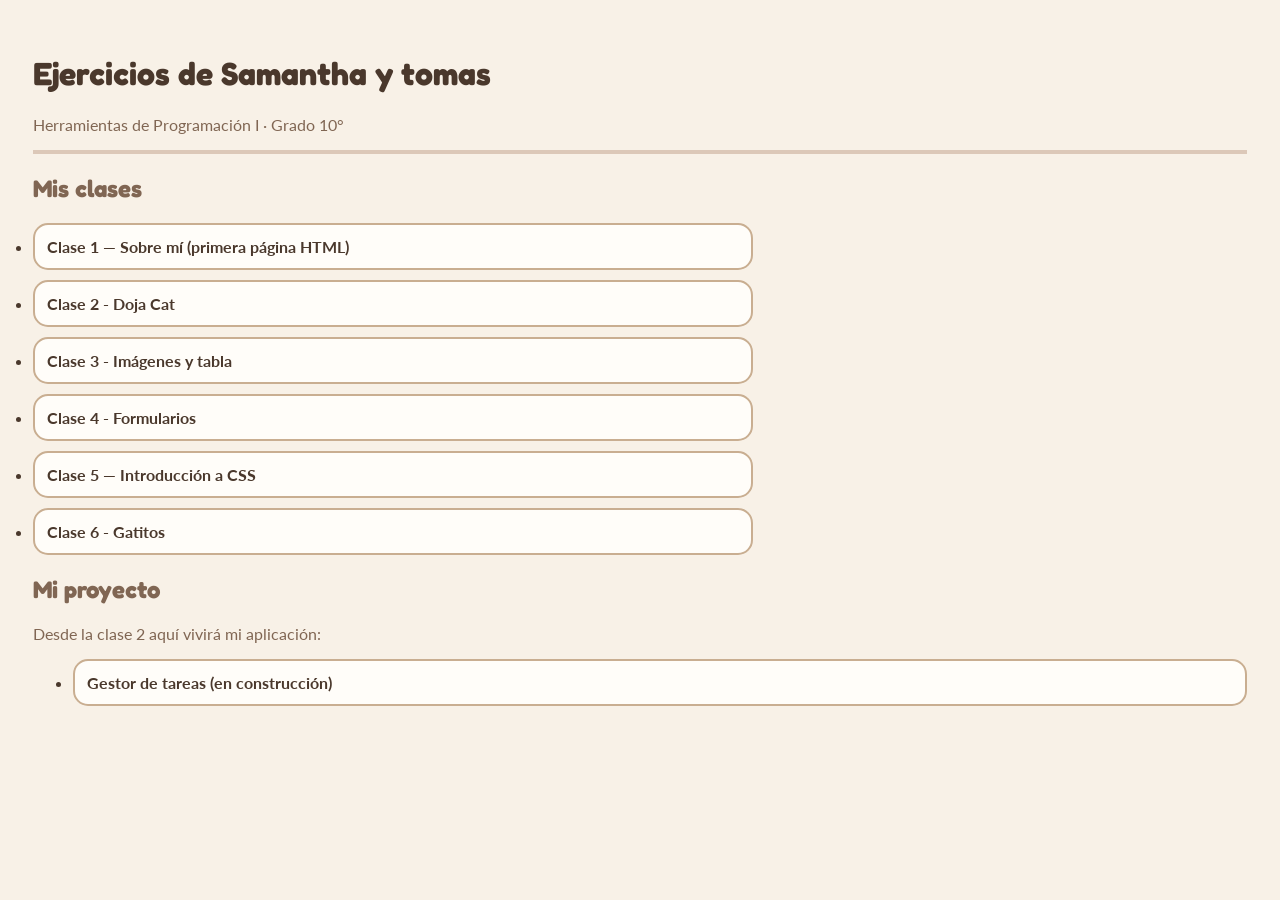
<file: index.html>
<!DOCTYPE html>
<html lang="es">
<head>
  <meta charset="UTF-8">
  <meta name="viewport" content="width=device-width, initial-scale=1.0">
  <title>Ejercicios · Herramientas de Programación I</title>
  <link rel="stylesheet" href="styles.css">
</head>
<body>
  <h1 id="titulo-principal">Ejercicios de Samantha y tomas</h1>
  <p>Herramientas de Programación I · Grado 10°</p>

  <hr>

  <h2>Mis clases</h2>
  <ul class="lista-clases">
    <li><a href="clase01/index.html">Clase 1 — Sobre mí (primera página HTML)</a></li>
    <li><a href="clase02/index.html">Clase 2 - Doja Cat</a></li>
    <li><a href="clase03/index.html">Clase 3 - Imágenes y tabla</a></li>
        <li><a href="clase04/index.html">Clase 4 - Formularios</a></li>
<li><a href="clase05/index.html">Clase 5 — Introducción a CSS</a></li>
<li><a href="clase06/index.html">Clase 6 - Gatitos</a></li>
  </ul>

  <h2>Mi proyecto</h2>
  <p>Desde la clase 2 aquí vivirá mi aplicación:</p>
  <ul>
    <li><a href="Proyectos/index.html">Gestor de tareas (en construcción)</a></li>
  </ul>
</body>
</html>
</file>
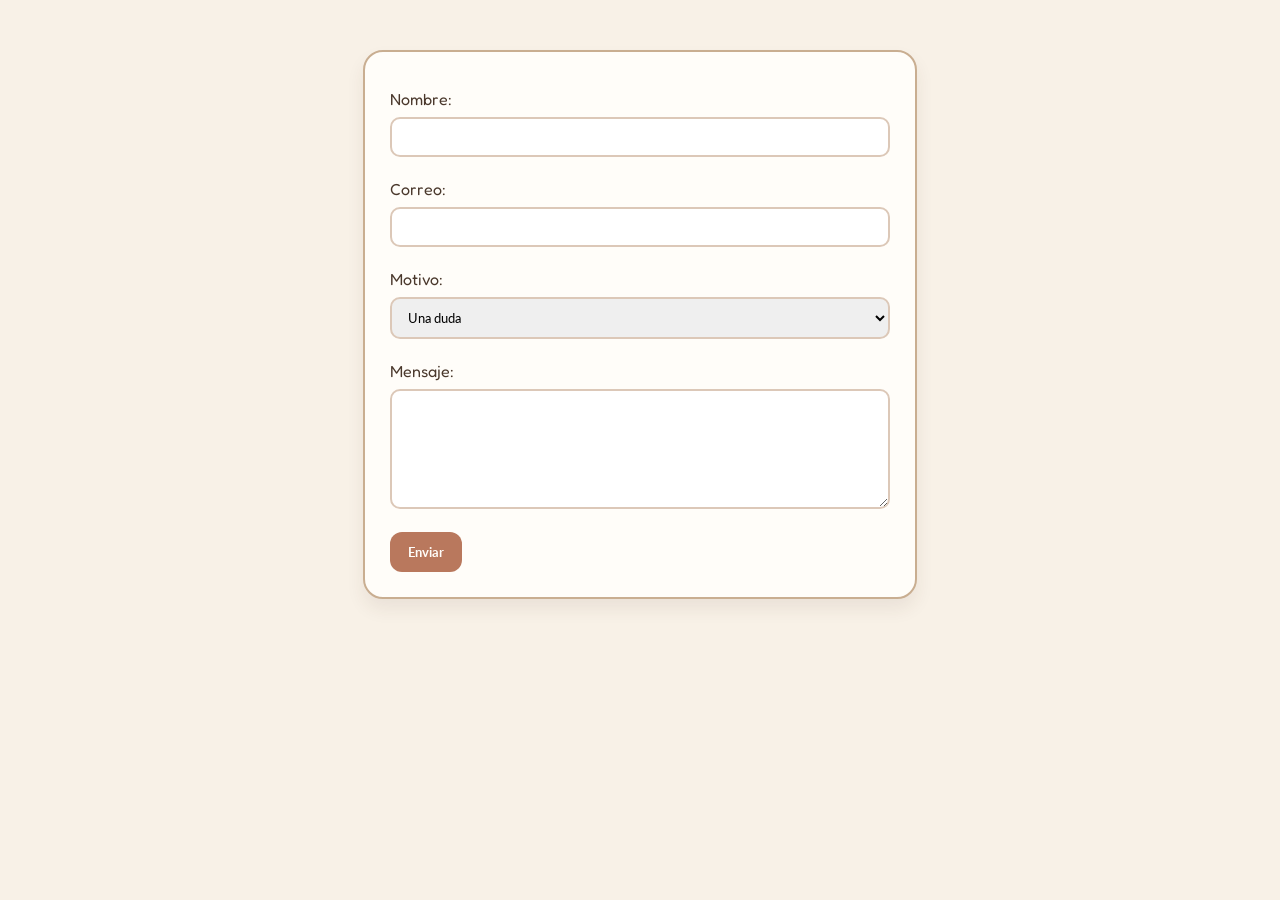
<file: clase04/index.html>
<!DOCTYPE html>
<html lang="en">
<head>
  <meta charset="UTF-8">
  <meta name="viewport" content="width=device-width, initial-scale=1.0">
  <title>Contacto</title>
  <link rel="stylesheet" href="styles.css">
</head>
<body>
  <form>
  <label for="nombre">Nombre:</label>
  <input type="text" id="nombre" name="nombre" required>

  <label for="correo">Correo:</label>
  <input type="email" id="correo" name="correo" required>

  <label for="motivo">Motivo:</label>
  <select id="motivo" name="motivo">
    <option value="duda">Una duda</option>
    <option value="sugerencia">Una sugerencia</option>
    <option value="otro">Otro</option>
  </select>

  <label for="mensaje">Mensaje:</label>
  <textarea id="mensaje" name="mensaje" required></textarea>

  <button type="submit">Enviar</button>
</form>
</body>
</html>
</file>
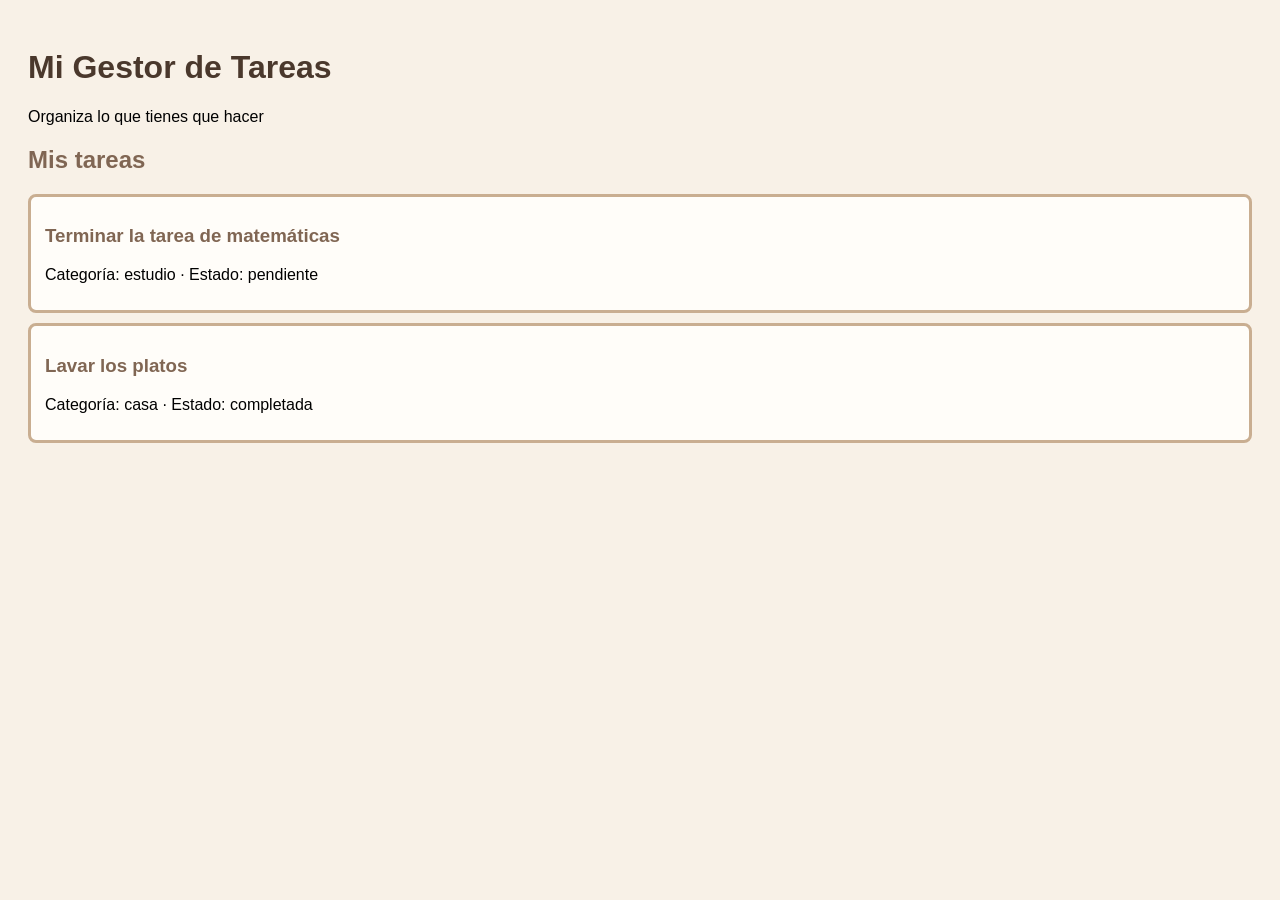
<file: clase05/index.html>
<!DOCTYPE html>
<html lang="es">
<head>
  <meta charset="UTF-8">
  <title>Mi Gestor de Tareas · Clase 5</title>
  <link rel="stylesheet" href="styles.css">
</head>
<body>

  <header>
    <h1>Mi Gestor de Tareas</h1>
    <p>Organiza lo que tienes que hacer</p>
  </header>

  <main>
    <section>
      <h2>Mis tareas</h2>
      <article class="tarea">
        <h3>Terminar la tarea de matemáticas</h3>
        <p>Categoría: estudio · Estado: pendiente</p>
      </article>
      <article class="tarea">
        <h3>Lavar los platos</h3>
        <p>Categoría: casa · Estado: completada</p>
      </article>
    </section>
  </main>

</body>
</html>
</file>
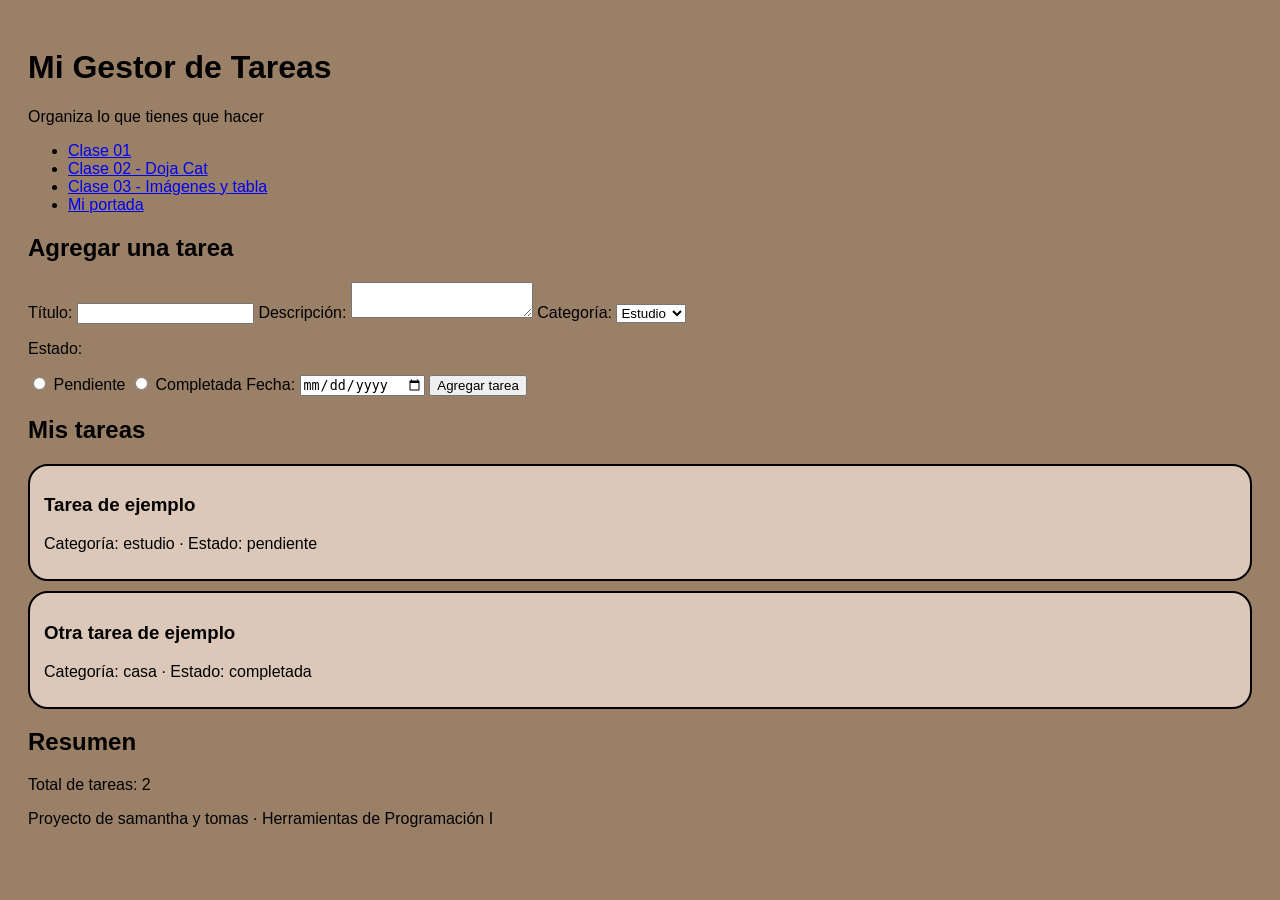
<file: Proyectos/index.html>
<!DOCTYPE html>
<html lang="es">
<head>
  <meta charset="UTF-8">
  <meta name="viewport" content="width=device-width, initial-scale=1.0">
  <title>Mi Gestor de Tareas</title>
  <link rel="stylesheet" href="styles.css">
</head>
<body>

  <header>
    <h1 id="app-titulo">Mi Gestor de Tareas</h1>
    <p>Organiza lo que tienes que hacer</p>
  </header>

  <nav>
  <ul>
    <li><a href="../clase01/index.html">Clase 01</a></li>
    <li><a href="../clase02/index.html">Clase 02 - Doja Cat</a></li>
    <li><a href="../clase03/index.html">Clase 03 - Imágenes y tabla</a></li>
    <li><a href="../index.html">Mi portada</a></li>
  </ul>
</nav>
  <main>

    <!-- Aquí irá el formulario en la clase 4 -->
    <section id="nueva">
      <h2>Agregar una tarea</h2>

      <form>
        <label for="titulo">Título:</label>
        <input type="text" id="titulo" name="titulo" required>

        <label for="descripcion">Descripción:</label>
        <textarea id="descripcion" name="descripcion"></textarea>

        <label for="categoria">Categoría:</label>
        <select id="categoria" name="categoria">
          <option value="estudio">Estudio</option>
          <option value="casa">Casa</option>
          <option value="deporte">Deporte</option>
          <option value="otro">Otro</option>
        </select>

        <p>Estado:</p>
        <input type="radio" id="pendiente" name="estado" value="pendiente">
        <label for="pendiente">Pendiente</label>
        <input type="radio" id="completada" name="estado" value="completada">
        <label for="completada">Completada</label>

        <label for="fecha">Fecha:</label>
        <input type="date" id="fecha" name="fecha">

        <button type="submit">Agregar tarea</button>
      </form>
    </section>

    <!-- Aquí se mostrarán las tareas con JavaScript -->
    <section id="lista">
      <h2>Mis tareas</h2>
      <article class="tarea">
        <h3>Tarea de ejemplo</h3>
        <p class="letra">Categoría: estudio · Estado: pendiente</p>
      </article>
      <article class="tarea">
        <h3>Otra tarea de ejemplo</h3>
        <p class="letra">Categoría: casa · Estado: completada</p>
      </article>
    </section>

    <aside>
      <h2>Resumen</h2>
      <p class="letra">Total de tareas: 2</p>
    </aside>

  </main>

  <footer>
    <p class="letra">Proyecto de samantha y tomas · Herramientas de Programación I</p>
  </footer>

</body>
</html>
</file>
<file: styles.css>
@import url('https://fonts.googleapis.com/css2?family=Fredoka:wght@500;600;700&family=Lato:wght@400;700&display=swap');

body {
	padding: 25px;
	background-color: #F8F1E7;
	color: #4A382C;
	font-family: 'Lato', sans-serif;
}

#titulo-principal {
	color: #4A382C;
	font-family: 'Fredoka', sans-serif;
}

h2 {
	color: #806653;
	font-family: 'Fredoka', sans-serif;
}

p {
	color: #806653;
}

hr {
	border: 0;
	border: 2px solid #DCC8B8;
}

.lista-clases {
	max-width: 720px;
	padding: 0;
	
}

li {
	margin: 10px 0;
	padding: 12px;
	background-color: #FFFDF9;
	border: 2px solid #C9AE91;
	border-radius: 15px;
}

a {
	color: #4A382C;
	font-weight: 700;
	text-decoration: none;
}

a:hover {
	color: #B9785D;
}
</file>
<file: clase04/styles.css>
@import url('https://fonts.googleapis.com/css2?family=Fredoka:wght@500;600;700&family=Lato:wght@400;700&display=swap');

body {
  margin: 0;
  padding: 30px;
  background-color: #F8F1E7;
  color: #4A382C;
  font-family: 'Lato', sans-serif;
}

form {
  margin: 20px auto;
  padding: 25px;
  width: 500px;
  background-color: #FFFDF9;
  border: 2px solid #C9AE91;
  border-radius: 20px;
  box-shadow: 0 10px 18px rgba(74, 56, 44, 0.08);
}

label {
  display: block;
  margin-top: 12px;
  margin-bottom: 8px;
  color: #4A382C;
  font-family: 'Fredoka', sans-serif;
}

input,
select,
textarea,
button {
  font-family: 'Lato', sans-serif;
}

input,
select,
textarea {
  width: 100%;
  margin-bottom: 10px;
  padding: 10px 12px;
  border: 2px solid #DCC8B8;
  border-radius: 10px;
  box-sizing: border-box;
}

textarea {
  height: 120px;
}

button {
  margin-top: 10px;
  padding: 12px 18px;
  background-color: #B9785D;
  color: #FFFDF9;
  border: none;
  border-radius: 12px;
  font-weight: 700;
}
</file>
<file: clase05/styles.css>
body {
  background-color: #F8F1E7;
  color: #e6f1ff;
  font-family: 'Lato', sans-serif;;
  padding: 20px;
}

h1 {
  color: #4A382C;
  font-family: 'Lato', sans-serif;
}

h2 {
  color: #806653;
  font-family: 'Fredoka', sans-serif;
}

.tarea {
  background: #FFFDF9;
  border: 3px solid #C9AE91;
  border-radius: 8px;
  padding: 10px 14px;
  margin-bottom: 10px;
}
p{
  color: black;
  font-family: 'Fredoka', sans-serif;
}
h3{
  color: #806653;
  font-family: 'Fredoka', sans-serif; 
}
</file>
<file: Proyectos/styles.css>
body{background-color:#9B8068;
font-family: lato, sans-serif;
  padding: 20px;
}
.app-titulo{
    color: #4A382C;
}
.tarea{background: #DCC8B8;
  border: 2px solid black;
  border-radius: 20px;
  padding: 10px 14px;
  margin-bottom: 10px;}
  
  .letra{font-family: Lato, sans-serif; }
</file>
